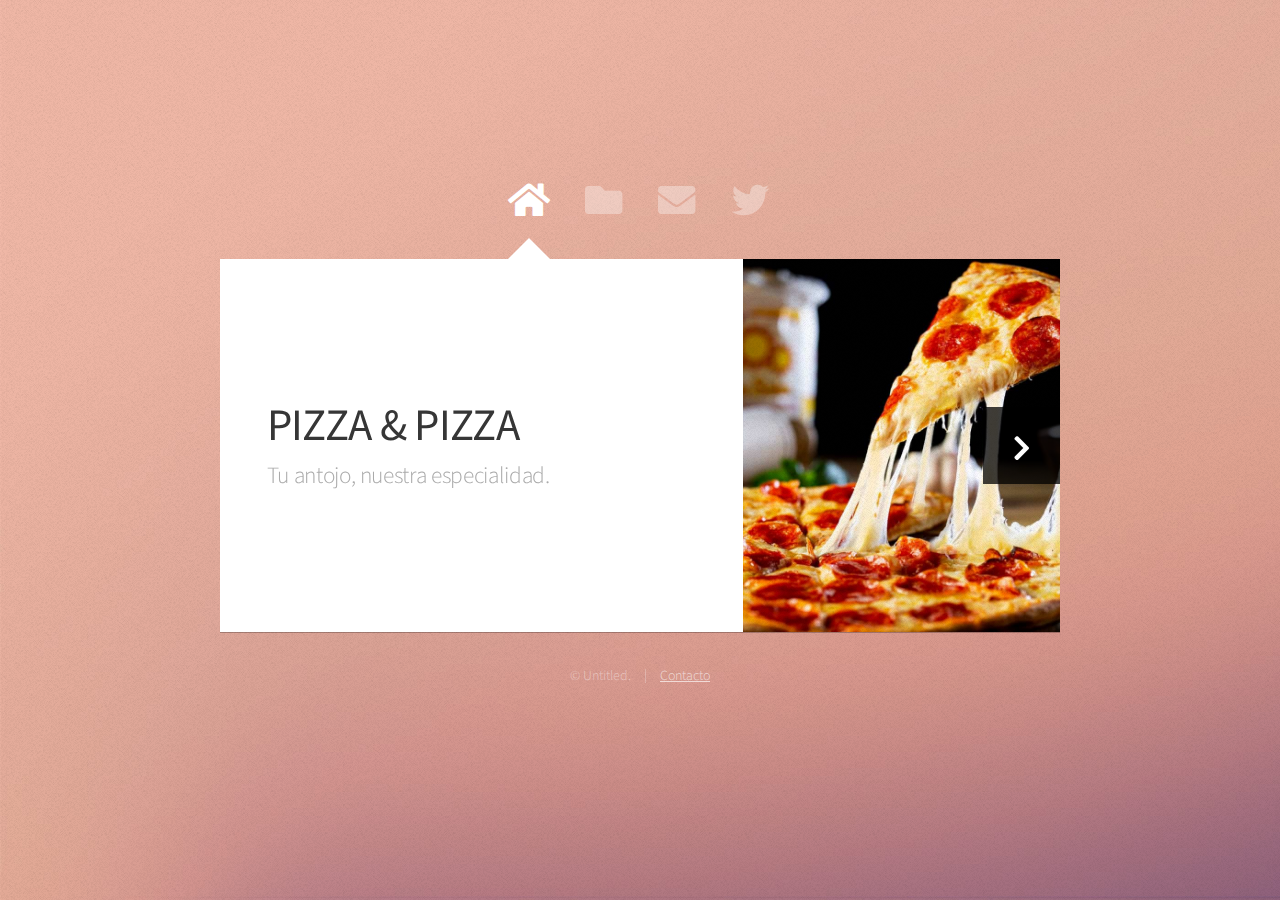
<file: index.html>
<!DOCTYPE HTML>

<html>
	<head>
		<title>Astral by HTML5 UP</title>
		<link rel="stylesheet" href="https://cdnjs.cloudflare.com/ajax/libs/font-awesome/4.7.0/css/font-awesome.css" integrity="sha512-5A8nwdMOWrSz20fDsjczgUidUBR8liPYU+WymTZP1lmY9G6Oc7HlZv156XqnsgNUzTyMefFTcsFH/tnJE/+xBg==" crossorigin="anonymous" referrerpolicy="no-referrer"/>
		<meta charset="utf-8" />
		<meta name="viewport" content="width=device-width, initial-scale=1, user-scalable=no" />
		<link rel="stylesheet" href="assets/css/main.css" />
		<noscript><link rel="stylesheet" href="assets/css/noscript.css" /></noscript>
	</head>
	<body class="is-preload">

		<!-- Wrapper-->
		<div>
			
		</div>
			<div id="wrapper">

				<!-- Nav -->
				<nav id="nav">
					<a href="#" class="icon solid fa-home"><span>inicio</span></a>
					<a href="#work" class="icon solid fa-folder"><span>Carta</span></a>
					<a href="#contact" class="icon solid fa-envelope"><span>Contacto</span></a>
					<a href="https://twitter.com" class="icon brands fa-twitter"><span>Twitter</span></a>
				</nav>

				<!-- Main -->
					<div id="main">

						<!-- Me -->
							<article id="home" class="panel intro">
								<header>
									<h1>PIZZA & PIZZA</h1>
									<p>Tu antojo, nuestra especialidad.</p>
								</header>
								<a href="#work" class="jumplink pic">
									<span class="arrow icon solid fa-chevron-right"><span>See my work</span></span>
									<img src="images/inicio.jpg" alt="" />
								</a>
							</article>

						<!-- Work -->
							<article id="work" class="panel">
								<header>
									<h2>Nuestras pizzas</h2>
								</header>
								<p>
									En este apartado podras ver todas
									las pizzas que tenemos para ofrecerte. ¿Con cual te quedas?<br>
									</a>Descarga nuestro menu<a href="menu.pdf"downloan> aqui</a>

								</p>
								<section>
									<div class="row">
										<div class="col-4 col-6-medium col-12-small">
											<a href="Ordenar-index/ordenar.html" class="image fit"><img src="images/p1.jpg" alt=""></a>
										</div>
										<div class="col-4 col-6-medium col-12-small">
											<a href="Ordenar-index/ordenar2.html" class="image fit"><img src="images/p2.jpg" alt=""></a>
										</div>
										<div class="col-4 col-6-medium col-12-small">
											<a href="Ordenar-index/ordenar3.html" class="image fit"><img src="images/p3.jpg" alt=""></a>
										</div>
										<div class="col-4 col-6-medium col-12-small" >
											<a href="Ordenar-index/ordenar4.html" class="image fit"><img src="images/p4.jpg" alt=""></a>
										</div>
										<div class="col-4 col-6-medium col-12-small">
											<a href="Ordenar-index/ordenar5.html" class="image fit"><img src="images/p5.jpg" alt=""></a>
										</div>
										<div class="col-4 col-6-medium col-12-small">
											<a href="Ordenar-index/ordenar6.html" class="image fit"><img src="images/p6.jpg" alt=""></a>
										</div>
										<div class="col-4 col-6-medium col-12-small">
											<a href="Ordenar-index/ordenar7.html" class="image fit"><img src="images/p7.jpg" alt=""></a>
										</div>
										<div class="col-4 col-6-medium col-12-small">
											<a href="Ordenar-index/ordenar8.html" class="image fit"><img src="images/p8.jpg" alt=""></a>
										</div>
										<div class="col-4 col-6-medium col-12-small">
											<a href="Ordenar-index/ordenar9.html" class="image fit"><img src="images/p9.jpg" alt=""></a>
										</div>
										<div class="col-4 col-6-medium col-12-small">
											<a href="Ordenar-index/ordenar10.html" class="image fit"><img src="images/p10.jpg" alt=""></a>
										</div>
										<div class="col-4 col-6-medium col-12-small">
											<a href="Ordenar-index/ordenar11.html" class="image fit"><img src="images/p11.jpg" alt=""></a>
										</div>
										<div class="col-4 col-6-medium col-12-small">
											<a href="Ordenar-index/ordenar12.html" class="image fit"><img src="images/p12.jpg" alt=""></a>
										</div>
									</div>
								</section>
							</article>

						<!-- Contact -->
							<article id="contact" class="panel">
								<header>
									<h2>Contactanos</h2>
								</header>
								<form action="/ordenar.html" method="post">
									<div>
										<div class="row">
											<div class="col-6 col-12-medium">
												<input type="text" name="name" placeholder="Name" required/>
											</div>
											<div class="col-6 col-12-medium">
												<input type="email" name="email" placeholder="Email" required/>
											</div>
											<div class="col-12">
												<input type="text" name="subject" placeholder="Subject" required/>
											</div>
											<div class="col-12">
												<textarea name="message" placeholder="Message" rows="6"required></textarea>
											</div>
											<div class="col-12">
												<button type="reset">ENVIAR MENSAJE</button>
											</div>
										</div>
									</div>
								</form>
							</article>

					</div>

				<!-- Footer -->
					<div id="footer">
						<ul class="copyright">
							<li>&copy; Untitled.</li><li><a href="#contact">Contacto</a></li>
						</ul>
					</div>

			</div>

		<!-- Scripts -->
			<script src="assets/js/jquery.min.js"></script>
			<script src="assets/js/browser.min.js"></script>
			<script src="assets/js/breakpoints.min.js"></script>
			<script src="assets/js/util.js"></script>
			<script src="assets/js/main.js"></script>

	</body>
</html>
</file>
<file: assets/css/noscript.css>
/*
	Astral by HTML5 UP
	html5up.net | @ajlkn
	Free for personal and commercial use under the CCA 3.0 license (html5up.net/license)
*/

/* Wrapper */

	#wrapper {
		opacity: 1 !important;
	}

/* Nav */

	#nav a {
		opacity: 1.0;
	}

		#nav a:before, #nav a:after {
			display: none;
		}

		#nav a span {
			top: 0;
			opacity: 1.0;
		}

			#nav a span:after {
				display: none;
			}

/* Main */

	#main {
		background: none;
		box-shadow: none;
	}

		#main > .panel {
			background: #ffffff;
			margin-bottom: 2em;
		}

			#main > .panel:last-child {
				margin-bottom: 0;
			}
</file>
<file: assets/css/main.css>
@import url("https://fonts.googleapis.com/css?family=Source+Sans+Pro:300,400,300italic,400italic");
@import url("fontawesome-all.min.css");

/*
	Astral by HTML5 UP
	html5up.net | @ajlkn
	Free for personal and commercial use under the CCA 3.0 license (html5up.net/license)
*/

html, body, div, span, applet, object,
iframe, h1, h2, h3, h4, h5, h6, p, blockquote,
pre, a, abbr, acronym, address, big, cite,
code, del, dfn, em, img, ins, kbd, q, s, samp,
small, strike, strong, sub, sup, tt, var, b,
u, i, center, dl, dt, dd, ol, ul, li, fieldset,
form, label, legend, table, caption, tbody,
tfoot, thead, tr, th, td, article, aside,
canvas, details, embed, figure, figcaption,
footer, header, hgroup, menu, nav, output, ruby,
section, summary, time, mark, audio, video {
	margin: 0;
	padding: 0;
	border: 0;
	font-size: 100%;
	font: inherit;
	vertical-align: baseline;}

article, aside, details, figcaption, figure,
footer, header, hgroup, menu, nav, section {
	display: block;}

body {
	line-height: 1;
}

ol, ul {
	list-style: none;
}

blockquote, q {
	quotes: none;
}

	blockquote:before, blockquote:after, q:before, q:after {
		content: '';
		content: none;
	}

table {
	border-collapse: collapse;
	border-spacing: 0;
}

body {
	-webkit-text-size-adjust: none;
}

mark {
	background-color: transparent;
	color: inherit;
}

input::-moz-focus-inner {
	border: 0;
	padding: 0;
}

input, select, textarea {
	-moz-appearance: none;
	-webkit-appearance: none;
	-ms-appearance: none;
	appearance: none;
}

/* Row */

	.row {
		display: flex;
		flex-wrap: wrap;
		box-sizing: border-box;
		align-items: stretch;
	}

		.row > * {
			box-sizing: border-box;
		}

		.row.gtr-uniform > * > :last-child {
			margin-bottom: 0;
		}

		.row.aln-left {
			justify-content: flex-start;
		}

		.row.aln-center {
			justify-content: center;
		}

		.row.aln-right {
			justify-content: flex-end;
		}

		.row.aln-top {
			align-items: flex-start;
		}

		.row.aln-middle {
			align-items: center;
		}

		.row.aln-bottom {
			align-items: flex-end;
		}

		.row > .imp {
			order: -1;
		}

		.row > .col-1 {
			width: 8.33333%;
		}

		.row > .off-1 {
			margin-left: 8.33333%;
		}

		.row > .col-2 {
			width: 16.66667%;
		}

		.row > .off-2 {
			margin-left: 16.66667%;
		}

		.row > .col-3 {
			width: 25%;
		}

		.row > .off-3 {
			margin-left: 25%;
		}

		.row > .col-4 {
			width: 33.33333%;
		}

		.row > .off-4 {
			margin-left: 33.33333%;
		}

		.row > .col-5 {
			width: 41.66667%;
		}

		.row > .off-5 {
			margin-left: 41.66667%;
		}

		.row > .col-6 {
			width: 50%;
		}

		.row > .off-6 {
			margin-left: 50%;
		}

		.row > .col-7 {
			width: 58.33333%;
		}

		.row > .off-7 {
			margin-left: 58.33333%;
		}

		.row > .col-8 {
			width: 66.66667%;
		}

		.row > .off-8 {
			margin-left: 66.66667%;
		}

		.row > .col-9 {
			width: 75%;
		}

		.row > .off-9 {
			margin-left: 75%;
		}

		.row > .col-10 {
			width: 83.33333%;
		}

		.row > .off-10 {
			margin-left: 83.33333%;
		}

		.row > .col-11 {
			width: 91.66667%;
		}

		.row > .off-11 {
			margin-left: 91.66667%;
		}

		.row > .col-12 {
			width: 100%;
		}

		.row > .off-12 {
			margin-left: 100%;
		}

		.row.gtr-0 {
			margin-top: 0em;
			margin-left: 0em;
		}

			.row.gtr-0 > * {
				padding: 0em 0 0 0em;
			}

			.row.gtr-0.gtr-uniform {
				margin-top: 0em;
			}

				.row.gtr-0.gtr-uniform > * {
					padding-top: 0em;
				}

		.row.gtr-25 {
			margin-top: -0.3125em;
			margin-left: -0.3125em;
		}

			.row.gtr-25 > * {
				padding: 0.3125em 0 0 0.3125em;
			}

			.row.gtr-25.gtr-uniform {
				margin-top: -0.3125em;
			}

				.row.gtr-25.gtr-uniform > * {
					padding-top: 0.3125em;
				}

		.row.gtr-50 {
			margin-top: -0.625em;
			margin-left: -0.625em;
		}

			.row.gtr-50 > * {
				padding: 0.625em 0 0 0.625em;
			}

			.row.gtr-50.gtr-uniform {
				margin-top: -0.625em;
			}

				.row.gtr-50.gtr-uniform > * {
					padding-top: 0.625em;
				}

		.row {
			margin-top: -1.25em;
			margin-left: -1.25em;
		}

			.row > * {
				padding: 1.25em 0 0 1.25em;
			}

			.row.gtr-uniform {
				margin-top: -1.25em;
			}

				.row.gtr-uniform > * {
					padding-top: 1.25em;
				}

		.row.gtr-150 {
			margin-top: -1.875em;
			margin-left: -1.875em;
		}

			.row.gtr-150 > * {
				padding: 1.875em 0 0 1.875em;
			}

			.row.gtr-150.gtr-uniform {
				margin-top: -1.875em;
			}

				.row.gtr-150.gtr-uniform > * {
					padding-top: 1.875em;
				}

		.row.gtr-200 {
			margin-top: -2.5em;
			margin-left: -2.5em;
		}

			.row.gtr-200 > * {
				padding: 2.5em 0 0 2.5em;
			}

			.row.gtr-200.gtr-uniform {
				margin-top: -2.5em;
			}

				.row.gtr-200.gtr-uniform > * {
					padding-top: 2.5em;
				}

		@media screen and (max-width: 1680px) {

			.row {
				display: flex;
				flex-wrap: wrap;
				box-sizing: border-box;
				align-items: stretch;
			}

				.row > * {
					box-sizing: border-box;
				}

				.row.gtr-uniform > * > :last-child {
					margin-bottom: 0;
				}

				.row.aln-left {
					justify-content: flex-start;
				}

				.row.aln-center {
					justify-content: center;
				}

				.row.aln-right {
					justify-content: flex-end;
				}

				.row.aln-top {
					align-items: flex-start;
				}

				.row.aln-middle {
					align-items: center;
				}

				.row.aln-bottom {
					align-items: flex-end;
				}

				.row > .imp-xlarge {
					order: -1;
				}

				.row > .col-1-xlarge {
					width: 8.33333%;
				}

				.row > .off-1-xlarge {
					margin-left: 8.33333%;
				}

				.row > .col-2-xlarge {
					width: 16.66667%;
				}

				.row > .off-2-xlarge {
					margin-left: 16.66667%;
				}

				.row > .col-3-xlarge {
					width: 25%;
				}

				.row > .off-3-xlarge {
					margin-left: 25%;
				}

				.row > .col-4-xlarge {
					width: 33.33333%;
				}

				.row > .off-4-xlarge {
					margin-left: 33.33333%;
				}

				.row > .col-5-xlarge {
					width: 41.66667%;
				}

				.row > .off-5-xlarge {
					margin-left: 41.66667%;
				}

				.row > .col-6-xlarge {
					width: 50%;
				}

				.row > .off-6-xlarge {
					margin-left: 50%;
				}

				.row > .col-7-xlarge {
					width: 58.33333%;
				}

				.row > .off-7-xlarge {
					margin-left: 58.33333%;
				}

				.row > .col-8-xlarge {
					width: 66.66667%;
				}

				.row > .off-8-xlarge {
					margin-left: 66.66667%;
				}

				.row > .col-9-xlarge {
					width: 75%;
				}

				.row > .off-9-xlarge {
					margin-left: 75%;
				}

				.row > .col-10-xlarge {
					width: 83.33333%;
				}

				.row > .off-10-xlarge {
					margin-left: 83.33333%;
				}

				.row > .col-11-xlarge {
					width: 91.66667%;
				}

				.row > .off-11-xlarge {
					margin-left: 91.66667%;
				}

				.row > .col-12-xlarge {
					width: 100%;
				}

				.row > .off-12-xlarge {
					margin-left: 100%;
				}

				.row.gtr-0 {
					margin-top: 0em;
					margin-left: 0em;
				}

					.row.gtr-0 > * {
						padding: 0em 0 0 0em;
					}

					.row.gtr-0.gtr-uniform {
						margin-top: 0em;
					}

						.row.gtr-0.gtr-uniform > * {
							padding-top: 0em;
						}

				.row.gtr-25 {
					margin-top: -0.3125em;
					margin-left: -0.3125em;
				}

					.row.gtr-25 > * {
						padding: 0.3125em 0 0 0.3125em;
					}

					.row.gtr-25.gtr-uniform {
						margin-top: -0.3125em;
					}

						.row.gtr-25.gtr-uniform > * {
							padding-top: 0.3125em;
						}

				.row.gtr-50 {
					margin-top: -0.625em;
					margin-left: -0.625em;
				}

					.row.gtr-50 > * {
						padding: 0.625em 0 0 0.625em;
					}

					.row.gtr-50.gtr-uniform {
						margin-top: -0.625em;
					}

						.row.gtr-50.gtr-uniform > * {
							padding-top: 0.625em;
						}

				.row {
					margin-top: -1.25em;
					margin-left: -1.25em;
				}

					.row > * {
						padding: 1.25em 0 0 1.25em;
					}

					.row.gtr-uniform {
						margin-top: -1.25em;
					}

						.row.gtr-uniform > * {
							padding-top: 1.25em;
						}

				.row.gtr-150 {
					margin-top: -1.875em;
					margin-left: -1.875em;
				}

					.row.gtr-150 > * {
						padding: 1.875em 0 0 1.875em;
					}

					.row.gtr-150.gtr-uniform {
						margin-top: -1.875em;
					}

						.row.gtr-150.gtr-uniform > * {
							padding-top: 1.875em;
						}

				.row.gtr-200 {
					margin-top: -2.5em;
					margin-left: -2.5em;
				}

					.row.gtr-200 > * {
						padding: 2.5em 0 0 2.5em;
					}

					.row.gtr-200.gtr-uniform {
						margin-top: -2.5em;
					}

						.row.gtr-200.gtr-uniform > * {
							padding-top: 2.5em;
						}

		}

		@media screen and (max-width: 1280px) {

			.row {
				display: flex;
				flex-wrap: wrap;
				box-sizing: border-box;
				align-items: stretch;
			}

				.row > * {
					box-sizing: border-box;
				}

				.row.gtr-uniform > * > :last-child {
					margin-bottom: 0;
				}

				.row.aln-left {
					justify-content: flex-start;
				}

				.row.aln-center {
					justify-content: center;
				}

				.row.aln-right {
					justify-content: flex-end;
				}

				.row.aln-top {
					align-items: flex-start;
				}

				.row.aln-middle {
					align-items: center;
				}

				.row.aln-bottom {
					align-items: flex-end;
				}

				.row > .imp-large {
					order: -1;
				}

				.row > .col-1-large {
					width: 8.33333%;
				}

				.row > .off-1-large {
					margin-left: 8.33333%;
				}

				.row > .col-2-large {
					width: 16.66667%;
				}

				.row > .off-2-large {
					margin-left: 16.66667%;
				}

				.row > .col-3-large {
					width: 25%;
				}

				.row > .off-3-large {
					margin-left: 25%;
				}

				.row > .col-4-large {
					width: 33.33333%;
				}

				.row > .off-4-large {
					margin-left: 33.33333%;
				}

				.row > .col-5-large {
					width: 41.66667%;
				}

				.row > .off-5-large {
					margin-left: 41.66667%;
				}

				.row > .col-6-large {
					width: 50%;
				}

				.row > .off-6-large {
					margin-left: 50%;
				}

				.row > .col-7-large {
					width: 58.33333%;
				}

				.row > .off-7-large {
					margin-left: 58.33333%;
				}

				.row > .col-8-large {
					width: 66.66667%;
				}

				.row > .off-8-large {
					margin-left: 66.66667%;
				}

				.row > .col-9-large {
					width: 75%;
				}

				.row > .off-9-large {
					margin-left: 75%;
				}

				.row > .col-10-large {
					width: 83.33333%;
				}

				.row > .off-10-large {
					margin-left: 83.33333%;
				}

				.row > .col-11-large {
					width: 91.66667%;
				}

				.row > .off-11-large {
					margin-left: 91.66667%;
				}

				.row > .col-12-large {
					width: 100%;
				}

				.row > .off-12-large {
					margin-left: 100%;
				}

				.row.gtr-0 {
					margin-top: 0em;
					margin-left: 0em;
				}

					.row.gtr-0 > * {
						padding: 0em 0 0 0em;
					}

					.row.gtr-0.gtr-uniform {
						margin-top: 0em;
					}

						.row.gtr-0.gtr-uniform > * {
							padding-top: 0em;
						}

				.row.gtr-25 {
					margin-top: -0.3125em;
					margin-left: -0.3125em;
				}

					.row.gtr-25 > * {
						padding: 0.3125em 0 0 0.3125em;
					}

					.row.gtr-25.gtr-uniform {
						margin-top: -0.3125em;
					}

						.row.gtr-25.gtr-uniform > * {
							padding-top: 0.3125em;
						}

				.row.gtr-50 {
					margin-top: -0.625em;
					margin-left: -0.625em;
				}

					.row.gtr-50 > * {
						padding: 0.625em 0 0 0.625em;
					}

					.row.gtr-50.gtr-uniform {
						margin-top: -0.625em;
					}

						.row.gtr-50.gtr-uniform > * {
							padding-top: 0.625em;
						}

				.row {
					margin-top: -1.25em;
					margin-left: -1.25em;
				}

					.row > * {
						padding: 1.25em 0 0 1.25em;
					}

					.row.gtr-uniform {
						margin-top: -1.25em;
					}

						.row.gtr-uniform > * {
							padding-top: 1.25em;
						}

				.row.gtr-150 {
					margin-top: -1.875em;
					margin-left: -1.875em;
				}

					.row.gtr-150 > * {
						padding: 1.875em 0 0 1.875em;
					}

					.row.gtr-150.gtr-uniform {
						margin-top: -1.875em;
					}

						.row.gtr-150.gtr-uniform > * {
							padding-top: 1.875em;
						}

				.row.gtr-200 {
					margin-top: -2.5em;
					margin-left: -2.5em;
				}

					.row.gtr-200 > * {
						padding: 2.5em 0 0 2.5em;
					}

					.row.gtr-200.gtr-uniform {
						margin-top: -2.5em;
					}

						.row.gtr-200.gtr-uniform > * {
							padding-top: 2.5em;
						}

		}

		@media screen and (max-width: 980px) {

			.row {
				display: flex;
				flex-wrap: wrap;
				box-sizing: border-box;
				align-items: stretch;
			}

				.row > * {
					box-sizing: border-box;
				}

				.row.gtr-uniform > * > :last-child {
					margin-bottom: 0;
				}

				.row.aln-left {
					justify-content: flex-start;
				}

				.row.aln-center {
					justify-content: center;
				}

				.row.aln-right {
					justify-content: flex-end;
				}

				.row.aln-top {
					align-items: flex-start;
				}

				.row.aln-middle {
					align-items: center;
				}

				.row.aln-bottom {
					align-items: flex-end;
				}

				.row > .imp-medium {
					order: -1;
				}

				.row > .col-1-medium {
					width: 8.33333%;
				}

				.row > .off-1-medium {
					margin-left: 8.33333%;
				}

				.row > .col-2-medium {
					width: 16.66667%;
				}

				.row > .off-2-medium {
					margin-left: 16.66667%;
				}

				.row > .col-3-medium {
					width: 25%;
				}

				.row > .off-3-medium {
					margin-left: 25%;
				}

				.row > .col-4-medium {
					width: 33.33333%;
				}

				.row > .off-4-medium {
					margin-left: 33.33333%;
				}

				.row > .col-5-medium {
					width: 41.66667%;
				}

				.row > .off-5-medium {
					margin-left: 41.66667%;
				}

				.row > .col-6-medium {
					width: 50%;
				}

				.row > .off-6-medium {
					margin-left: 50%;
				}

				.row > .col-7-medium {
					width: 58.33333%;
				}

				.row > .off-7-medium {
					margin-left: 58.33333%;
				}

				.row > .col-8-medium {
					width: 66.66667%;
				}

				.row > .off-8-medium {
					margin-left: 66.66667%;
				}

				.row > .col-9-medium {
					width: 75%;
				}

				.row > .off-9-medium {
					margin-left: 75%;
				}

				.row > .col-10-medium {
					width: 83.33333%;
				}

				.row > .off-10-medium {
					margin-left: 83.33333%;
				}

				.row > .col-11-medium {
					width: 91.66667%;
				}

				.row > .off-11-medium {
					margin-left: 91.66667%;
				}

				.row > .col-12-medium {
					width: 100%;
				}

				.row > .off-12-medium {
					margin-left: 100%;
				}

				.row.gtr-0 {
					margin-top: 0em;
					margin-left: 0em;
				}

					.row.gtr-0 > * {
						padding: 0em 0 0 0em;
					}

					.row.gtr-0.gtr-uniform {
						margin-top: 0em;
					}

						.row.gtr-0.gtr-uniform > * {
							padding-top: 0em;
						}

				.row.gtr-25 {
					margin-top: -0.3125em;
					margin-left: -0.3125em;
				}

					.row.gtr-25 > * {
						padding: 0.3125em 0 0 0.3125em;
					}

					.row.gtr-25.gtr-uniform {
						margin-top: -0.3125em;
					}

						.row.gtr-25.gtr-uniform > * {
							padding-top: 0.3125em;
						}

				.row.gtr-50 {
					margin-top: -0.625em;
					margin-left: -0.625em;
				}

					.row.gtr-50 > * {
						padding: 0.625em 0 0 0.625em;
					}

					.row.gtr-50.gtr-uniform {
						margin-top: -0.625em;
					}

						.row.gtr-50.gtr-uniform > * {
							padding-top: 0.625em;
						}

				.row {
					margin-top: -1.25em;
					margin-left: -1.25em;
				}

					.row > * {
						padding: 1.25em 0 0 1.25em;
					}

					.row.gtr-uniform {
						margin-top: -1.25em;
					}

						.row.gtr-uniform > * {
							padding-top: 1.25em;
						}

				.row.gtr-150 {
					margin-top: -1.875em;
					margin-left: -1.875em;
				}

					.row.gtr-150 > * {
						padding: 1.875em 0 0 1.875em;
					}

					.row.gtr-150.gtr-uniform {
						margin-top: -1.875em;
					}

						.row.gtr-150.gtr-uniform > * {
							padding-top: 1.875em;
						}

				.row.gtr-200 {
					margin-top: -2.5em;
					margin-left: -2.5em;
				}

					.row.gtr-200 > * {
						padding: 2.5em 0 0 2.5em;
					}

					.row.gtr-200.gtr-uniform {
						margin-top: -2.5em;
					}

						.row.gtr-200.gtr-uniform > * {
							padding-top: 2.5em;
						}

		}

		@media screen and (max-width: 736px) {

			.row {
				display: flex;
				flex-wrap: wrap;
				box-sizing: border-box;
				align-items: stretch;
			}

				.row > * {
					box-sizing: border-box;
				}

				.row.gtr-uniform > * > :last-child {
					margin-bottom: 0;
				}

				.row.aln-left {
					justify-content: flex-start;
				}

				.row.aln-center {
					justify-content: center;
				}

				.row.aln-right {
					justify-content: flex-end;
				}

				.row.aln-top {
					align-items: flex-start;
				}

				.row.aln-middle {
					align-items: center;
				}

				.row.aln-bottom {
					align-items: flex-end;
				}

				.row > .imp-small {
					order: -1;
				}

				.row > .col-1-small {
					width: 8.33333%;
				}

				.row > .off-1-small {
					margin-left: 8.33333%;
				}

				.row > .col-2-small {
					width: 16.66667%;
				}

				.row > .off-2-small {
					margin-left: 16.66667%;
				}

				.row > .col-3-small {
					width: 25%;
				}

				.row > .off-3-small {
					margin-left: 25%;
				}

				.row > .col-4-small {
					width: 33.33333%;
				}

				.row > .off-4-small {
					margin-left: 33.33333%;
				}

				.row > .col-5-small {
					width: 41.66667%;
				}

				.row > .off-5-small {
					margin-left: 41.66667%;
				}

				.row > .col-6-small {
					width: 50%;
				}

				.row > .off-6-small {
					margin-left: 50%;
				}

				.row > .col-7-small {
					width: 58.33333%;
				}

				.row > .off-7-small {
					margin-left: 58.33333%;
				}

				.row > .col-8-small {
					width: 66.66667%;
				}

				.row > .off-8-small {
					margin-left: 66.66667%;
				}

				.row > .col-9-small {
					width: 75%;
				}

				.row > .off-9-small {
					margin-left: 75%;
				}

				.row > .col-10-small {
					width: 83.33333%;
				}

				.row > .off-10-small {
					margin-left: 83.33333%;
				}

				.row > .col-11-small {
					width: 91.66667%;
				}

				.row > .off-11-small {
					margin-left: 91.66667%;
				}

				.row > .col-12-small {
					width: 100%;
				}

				.row > .off-12-small {
					margin-left: 100%;
				}

				.row.gtr-0 {
					margin-top: 0em;
					margin-left: 0em;
				}

					.row.gtr-0 > * {
						padding: 0em 0 0 0em;
					}

					.row.gtr-0.gtr-uniform {
						margin-top: 0em;
					}

						.row.gtr-0.gtr-uniform > * {
							padding-top: 0em;
						}

				.row.gtr-25 {
					margin-top: -0.3125em;
					margin-left: -0.3125em;
				}

					.row.gtr-25 > * {
						padding: 0.3125em 0 0 0.3125em;
					}

					.row.gtr-25.gtr-uniform {
						margin-top: -0.3125em;
					}

						.row.gtr-25.gtr-uniform > * {
							padding-top: 0.3125em;
						}

				.row.gtr-50 {
					margin-top: -0.625em;
					margin-left: -0.625em;
				}

					.row.gtr-50 > * {
						padding: 0.625em 0 0 0.625em;
					}

					.row.gtr-50.gtr-uniform {
						margin-top: -0.625em;
					}

						.row.gtr-50.gtr-uniform > * {
							padding-top: 0.625em;
						}

				.row {
					margin-top: -1.25em;
					margin-left: -1.25em;
				}

					.row > * {
						padding: 1.25em 0 0 1.25em;
					}

					.row.gtr-uniform {
						margin-top: -1.25em;
					}

						.row.gtr-uniform > * {
							padding-top: 1.25em;
						}

				.row.gtr-150 {
					margin-top: -1.875em;
					margin-left: -1.875em;
				}

					.row.gtr-150 > * {
						padding: 1.875em 0 0 1.875em;
					}

					.row.gtr-150.gtr-uniform {
						margin-top: -1.875em;
					}

						.row.gtr-150.gtr-uniform > * {
							padding-top: 1.875em;
						}

				.row.gtr-200 {
					margin-top: -2.5em;
					margin-left: -2.5em;
				}

					.row.gtr-200 > * {
						padding: 2.5em 0 0 2.5em;
					}

					.row.gtr-200.gtr-uniform {
						margin-top: -2.5em;
					}

						.row.gtr-200.gtr-uniform > * {
							padding-top: 2.5em;
						}

		}

/* Basic */

	html {
		box-sizing: border-box;
	}

	*, *:before, *:after {
		box-sizing: inherit;
	}

	body {
		background-image: url("images/overlay.png"), url("images/bg.jpg");
		background-repeat: repeat, no-repeat;
		background-size: auto, 100% 100%;
		background-attachment: fixed;
		overflow-y: scroll;
	}

		body.is-preload *, body.is-preload *:before, body.is-preload *:after {
			-moz-animation: none !important;
			-webkit-animation: none !important;
			-ms-animation: none !important;
			animation: none !important;
			-moz-transition: none !important;
			-webkit-transition: none !important;
			-ms-transition: none !important;
			transition: none !important;
		}

	body, input, textarea, select {
		font-family: 'Source Sans Pro', sans-serif;
		font-weight: 300;
		color: #777777;
		font-size: 20pt;
		line-height: 1.75em;
	}

		@media screen and (max-width: 1680px) {

			body, input, textarea, select {
				font-size: 15pt;
			}

		}

		@media screen and (max-width: 1280px) {

			body, input, textarea, select {
				font-size: 14pt;
			}

		}

		@media screen and (max-width: 736px) {

			body, input, textarea, select {
				font-size: 12pt;
			}

		}

		@media screen and (max-width: 360px) {

			body, input, textarea, select {
				font-size: 11pt;
			}

		}

	strong, b, h1, h2, h3, h4, h5, h6 {
		font-weight: 400;
		color: #363636;
	}

	h1 {
		font-size: 2.4em;
		letter-spacing: -0.015em;
	}

	h2 {
		font-size: 1.8em;
		letter-spacing: -0.015em;
	}

	h3, h4, h5, h6 {
		font-size: 1.25em;
		letter-spacing: -0.015em;
	}

	@media screen and (max-width: 736px) {

		h1 {
			font-size: 1.75em;
		}

		h2 {
			font-size: 1.375em;
		}

		h3, h4, h5, h6 {
			font-size: 1em;
		}

	}

	blockquote {
		border-left: solid 0.5em #ddd;
		padding: 1em 0 1em 2em;
		font-style: italic;
	}

	em, i {
		font-style: italic;
	}

	hr {
		border: 0;
		border-top: solid 1px #ddd;
		padding: 1.5em 0 0 0;
		margin: 1.75em 0 0 0;
	}

	sub {
		position: relative;
		top: 0.5em;
		font-size: 0.8em;
	}

	sup {
		position: relative;
		top: -0.5em;
		font-size: 0.8em;
	}

	br.clear {
		clear: both;
	}

	p, ul, ol, dl, table, blockquote, form {
		margin-bottom: 2em;
	}

/* Table */

	table {
		width: 100%;
	}

		table.default tbody tr {
			border-bottom: solid 1px #f4f4f4;
		}

		table.default td {
			padding: 0.5em 1em 0.5em 1em;
		}

		table.default th {
			text-align: left;
			font-weight: 400;
			padding: 0.5em 1em 0.5em 1em;
		}

		table.default thead {
			border-bottom: solid 2px #f4f4f4;
		}

/* Form */

	form label {
		display: block;
		font-weight: 400;
		color: #363636;
		margin: 0 0 1em 0;
	}

	form input[type="text"],
	form input[type="email"],
	form input[type="password"],
	form select,
	form textarea {
		-webkit-appearance: none;
		border: 0;
		background: #f4f4f4;
		padding: 0.75em;
		width: 100%;
		-moz-transition: background-color .25s ease-in-out;
		-webkit-transition: background-color .25s ease-in-out;
		-ms-transition: background-color .25s ease-in-out;
		transition: background-color .25s ease-in-out;
	}

		form input[type="text"]:focus,
		form input[type="email"]:focus,
		form input[type="password"]:focus,
		form select:focus,
		form textarea:focus {
			background: #f8f8f8;
		}

	form input[type="text"],
	form input[type="email"],
	form input[type="password"],
	form select {
		line-height: 1.35em;
	}

	form ::-webkit-input-placeholder {
		color: #999;
	}

	form :-moz-placeholder {
		color: #999;
	}

	form ::-moz-placeholder {
		color: #999;
	}

	form :-ms-input-placeholder {
		color: #999;
	}

/* Section/Article */

	section, article {
		margin-bottom: 3em;
	}

		section > :last-child, section:last-child, article > :last-child, article:last-child {
			margin-bottom: 0;
		}

	header {
		margin: 0 0 1.5em 0;
	}

		header > p {
			margin: 0.5em 0 0 0;
			color: #aaa;
		}

		@media screen and (max-width: 736px) {

			header {
				margin: 0 0 1em 0;
			}

		}

/* Image */

	.image {
		display: inline-block;
	}

		.image img {
			display: block;
			width: 100%;
		}

		.image.fit {
			display: block;
			width: 100%;
		}

		.image.featured {
			display: block;
			width: 100%;
			margin: 0 0 2em 0;
		}

		.image.left {
			float: left;
			margin: 0 2em 2em 0;
		}

		.image.centered {
			display: block;
			margin: 0 0 2em 0;
		}

			.image.centered img {
				margin: 0 auto;
				width: auto;
			}

/* Button */

	input[type="button"],
	input[type="submit"],
	input[type="reset"],
	button,
	.button {
		-moz-transition: background-color .25s ease-in-out;
		-webkit-transition: background-color .25s ease-in-out;
		-ms-transition: background-color .25s ease-in-out;
		transition: background-color .25s ease-in-out;
		-webkit-appearance: none;
		display: inline-block;
		background-color: #222222;
		color: #ffffff;
		border: 0;
		cursor: pointer;
		outline: 0;
		padding: 0.7em 1.5em 0.7em 1.5em;
	}

		input[type="button"]:hover,
		input[type="submit"]:hover,
		input[type="reset"]:hover,
		button:hover,
		.button:hover {
			background-color: #333333;
		}

		input[type="button"]:active,
		input[type="submit"]:active,
		input[type="reset"]:active,
		button:active,
		.button:active {
			background-color: #444444;
		}

		input[type="button"].alt,
		input[type="submit"].alt,
		input[type="reset"].alt,
		button.alt,
		.button.alt {
			background-color: #777777;
		}

			input[type="button"].alt:hover,
			input[type="submit"].alt:hover,
			input[type="reset"].alt:hover,
			button.alt:hover,
			.button.alt:hover {
				background-color: #888888;
			}

			input[type="button"].alt:active,
			input[type="submit"].alt:active,
			input[type="reset"].alt:active,
			button.alt:active,
			.button.alt:active {
				background-color: #999999;
			}

		input[type="button"].small,
		input[type="submit"].small,
		input[type="reset"].small,
		button.small,
		.button.small {
			font-size: 0.75em;
		}

		input[type="button"].large,
		input[type="submit"].large,
		input[type="reset"].large,
		button.large,
		.button.large {
			font-size: 1.25em;
			padding: 0.5em 1.25em 0.5em 1.25em;
		}

		input[type="button"].xlarge,
		input[type="submit"].xlarge,
		input[type="reset"].xlarge,
		button.xlarge,
		.button.xlarge {
			font-size: 1.5em;
			padding: 0.5em 1.25em 0.5em 1.25em;
		}

		@media screen and (max-width: 736px) {

			input[type="button"],
			input[type="submit"],
			input[type="reset"],
			button,
			.button {
				width: 100%;
			}

		}

/* List */

	ul {
		list-style: disc;
		padding-left: 1em;
	}

		ul li {
			padding-left: 0.5em;
		}

	ol {
		list-style: decimal;
		padding-left: 1.25em;
	}

		ol li {
			padding-left: 0.25em;
		}

/* Actions */

	ul.actions {
		list-style: none;
		padding-left: 0;
	}

		ul.actions li {
			display: inline-block;
			padding-left: 0;
			margin: 0 0 0 0.5em;
		}

			ul.actions li:first-child {
				margin-left: 0;
			}

		@media screen and (max-width: 736px) {

			ul.actions li {
				display: block;
				margin: 0.75em 0 0 0;
			}

				ul.actions li:first-child {
					margin-top: 0;
				}

		}

/* Icons */

	.icon {
		text-decoration: none;
		position: relative;
		text-decoration: none;
	}

		.icon:before {
			-moz-osx-font-smoothing: grayscale;
			-webkit-font-smoothing: antialiased;
			display: inline-block;
			font-style: normal;
			font-variant: normal;
			text-rendering: auto;
			line-height: 1;
			text-transform: none !important;
			font-family: 'Font Awesome 5 Free';
			font-weight: 400;
		}

		.icon.solid:before {
			font-weight: 900;
		}

		.icon.brands:before {
			font-family: 'Font Awesome 5 Brands';
		}

		.icon:before {
			line-height: inherit;
		}

		.icon > .label {
			display: none;
		}

/* Nav */

	#nav {
		text-align: center;
		height: 4.25em;
		cursor: default;
	}

		#nav a {
			position: relative;
			display: inline-block;
			color: #ffffff;
			width: 1em;
			height: 1em;
			line-height: 0.9em;
			font-size: 2.5em;
			margin: 0 0.25em 0 0.25em;
			opacity: 0.35;
			outline: 0;
			-moz-transition: opacity .25s ease-in-out;
			-webkit-transition: opacity .25s ease-in-out;
			-ms-transition: opacity .25s ease-in-out;
			transition: opacity .25s ease-in-out;
		}

			#nav a.icon:before {
				padding-right: 0;
			}

			#nav a:before {
				font-size: 0.8em;
			}

			#nav a:after {
				content: '';
				display: block;
				position: absolute;
				left: 50%;
				bottom: -0.75em;
				margin-left: -0.5em;
				border-bottom: solid 0em #ffffff;
				border-left: solid 0.5em transparent;
				border-right: solid 0.5em transparent;
				-moz-transition: border-bottom-width .25s ease-in-out;
				-webkit-transition: border-bottom-width .25s ease-in-out;
				-ms-transition: border-bottom-width .25s ease-in-out;
				transition: border-bottom-width .25s ease-in-out;
			}

			#nav a span {
				display: block;
				position: absolute;
				background: #222222;
				color: #ffffff;
				top: -2.75em;
				font-size: 0.3em;
				height: 2.25em;
				line-height: 2.25em;
				left: 50%;
				opacity: 0;
				-moz-transition: opacity .25s ease-in-out;
				-webkit-transition: opacity .25s ease-in-out;
				-ms-transition: opacity .25s ease-in-out;
				transition: opacity .25s ease-in-out;
				width: 5.5em;
				margin-left: -2.75em;
			}

				#nav a span:after {
					content: '';
					display: block;
					position: absolute;
					bottom: -0.4em;
					left: 50%;
					margin-left: -0.6em;
					border-top: solid 0.6em #222222;
					border-left: solid 0.6em transparent;
					border-right: solid 0.6em transparent;
				}

			#nav a:hover {
				opacity: 1.0;
			}

				#nav a:hover span {
					opacity: 1.0;
				}

			#nav a.active {
				opacity: 1.0;
			}

				#nav a.active:after {
					border-bottom-width: 0.5em;
				}

		@media screen and (max-width: 980px) {

			#nav a span {
				display: none;
			}

		}

/* Wrapper */

	#wrapper {
		width: 45em;
		margin: 0 auto;
		min-height: 100vh;
		max-width: 100%;
		padding: 4em 0;
		display: -moz-flex;
		display: -webkit-flex;
		display: -ms-flex;
		display: flex;
		-moz-flex-direction: column;
		-webkit-flex-direction: column;
		-ms-flex-direction: column;
		flex-direction: column;
		-moz-align-items: center;
		-webkit-align-items: center;
		-ms-align-items: center;
		align-items: center;
		-moz-justify-content: center;
		-webkit-justify-content: center;
		-ms-justify-content: center;
		justify-content: center;
		-moz-transition: opacity 1s ease-in-out;
		-webkit-transition: opacity 1s ease-in-out;
		-ms-transition: opacity 1s ease-in-out;
		transition: opacity 1s ease-in-out;
	}

		body.is-preload #wrapper {
			opacity: 0;
		}

		@media screen and (max-width: 1280px) {

			#wrapper {
				padding: 3em 0;
				max-width: calc(100% - 6em);
			}

		}

		@media screen and (max-width: 980px) {

			#wrapper {
				padding: 1.5em 0;
				max-width: calc(100% - 8em);
			}

		}

		@media screen and (max-width: 736px) {

			#wrapper {
				padding: 1em 0;
				max-width: calc(100% - 2em);
			}

		}

		@media screen and (max-width: 360px) {

			#wrapper {
				padding: 1em 0;
				max-width: 100%;
			}

		}

/* Main */

	#main {
		position: relative;
		overflow: hidden;
		width: 100%;
		background: #ffffff;
		box-shadow: 0px 1px 0px 0px rgba(0, 0, 0, 0.25);
		-moz-transition: min-height 0.5s ease-in-out, max-height 0.5s ease-in-out;
		-webkit-transition: min-height 0.5s ease-in-out, max-height 0.5s ease-in-out;
		-ms-transition: min-height 0.5s ease-in-out, max-height 0.5s ease-in-out;
		transition: min-height 0.5s ease-in-out, max-height 0.5s ease-in-out;
	}

		#main > .panel {
			-moz-transition: opacity 0.25s ease-in-out;
			-webkit-transition: opacity 0.25s ease-in-out;
			-ms-transition: opacity 0.25s ease-in-out;
			transition: opacity 0.25s ease-in-out;
			margin-bottom: 0;
			position: relative;
			padding: 3.5em 2.5em 2.5em 2.5em;
			width: 100%;
		}

			#main > .panel.inactive {
				opacity: 0;
			}

			@media screen and (max-width: 736px) {

				#main > .panel {
					padding: 2em 1.5em 1.5em 1.5em;
				}

			}

			#main > .panel.intro {
				padding: 0;
				height: 20em;
				display: -moz-flex;
				display: -webkit-flex;
				display: -ms-flex;
				display: flex;
				-moz-flex-direction: row;
				-webkit-flex-direction: row;
				-ms-flex-direction: row;
				flex-direction: row;
				-moz-align-items: center;
				-webkit-align-items: center;
				-ms-align-items: center;
				align-items: center;
			}

				#main > .panel.intro .pic {
					text-decoration: none;
					position: relative;
					-moz-flex-grow: 0;
					-webkit-flex-grow: 0;
					-ms-flex-grow: 0;
					flex-grow: 0;
					-moz-flex-shrink: 0;
					-webkit-flex-shrink: 0;
					-ms-flex-shrink: 0;
					flex-shrink: 0;
					width: 17em;
					height: 100%;
				}

					#main > .panel.intro .pic:before {
						content: '';
						position: absolute;
						top: 0;
						left: 0;
						background: url("images/overlay.png");
						width: 100%;
						height: 100%;
						z-index: 1;
					}

					#main > .panel.intro .pic img {
						position: relative;
						display: block;
						position: absolute;
						top: 0;
						left: 0;
						width: 100%;
						height: 100%;
						-moz-object-fit: cover;
						-webkit-object-fit: cover;
						-ms-object-fit: cover;
						object-fit: cover;
						-moz-object-position: center;
						-webkit-object-position: center;
						-ms-object-position: center;
						object-position: center;
					}

					#main > .panel.intro .pic .arrow {
						display: block;
						position: absolute;
						right: 0;
						top: 50%;
						margin-top: -1.375em;
						width: 2.75em;
						height: 2.75em;
						background: #000;
						background: rgba(0, 0, 0, 0.75);
						color: #ffffff;
						text-align: center;
						line-height: 2.75em;
						font-size: 1.5em;
						z-index: 1;
						-moz-transition: width .15s ease-in-out, padding-right .15s ease-in-out;
						-webkit-transition: width .15s ease-in-out, padding-right .15s ease-in-out;
						-ms-transition: width .15s ease-in-out, padding-right .15s ease-in-out;
						transition: width .15s ease-in-out, padding-right .15s ease-in-out;
					}

						#main > .panel.intro .pic .arrow:before {
							position: relative;
							padding-right: 0;
							top: 0.125em;
						}

						#main > .panel.intro .pic .arrow span {
							display: block;
							text-indent: -9999px;
						}

					#main > .panel.intro .pic:hover .arrow {
						width: 3em;
						padding-right: 0.25em;
					}

				#main > .panel.intro header {
					-moz-flex-grow: 1;
					-webkit-flex-grow: 1;
					-ms-flex-grow: 1;
					flex-grow: 1;
					-moz-flex-shrink: 1;
					-webkit-flex-shrink: 1;
					-ms-flex-shrink: 1;
					flex-shrink: 1;
					padding: 3.5em 2.5em;
					margin-bottom: 0;
					width: 100%;
				}

					#main > .panel.intro header h1 {
						line-height: 1.25em;
						margin-bottom: 0;
					}

					#main > .panel.intro header p {
						letter-spacing: -0.015em;
						font-size: 1.25em;
						margin: 0.25em 0 0 0;
					}

				@media screen and (max-width: 980px) {

					#main > .panel.intro {
						-moz-flex-direction: column;
						-webkit-flex-direction: column;
						-ms-flex-direction: column;
						flex-direction: column;
						height: auto;
					}

						#main > .panel.intro .pic {
							height: 25em;
							width: 100%;
						}

						#main > .panel.intro header {
							padding: 4em;
							text-align: center;
						}

				}

				@media screen and (max-width: 736px) {

					#main > .panel.intro .pic {
						height: 20em;
					}

					#main > .panel.intro header {
						padding: 2.75em 2em 2.5em 2em;
					}

						#main > .panel.intro header p {
							font-size: 1em;
							margin: 0.25em 0 0 0;
						}

				}

/* Footer */

	#footer {
		color: rgba(255, 255, 255, 0.45);
		text-align: center;
		padding: 2em 0 0 0;
		font-size: 0.75em;
	}

		#footer a {
			color: #ddd;
			color: rgba(255, 255, 255, 0.65);
			-moz-transition: color .25s ease-in-out;
			-webkit-transition: color .25s ease-in-out;
			-ms-transition: color .25s ease-in-out;
			transition: color .25s ease-in-out;
		}

			#footer a:hover {
				color: white;
			}

		#footer .copyright {
			list-style: none;
			padding-left: 0;
		}

			#footer .copyright li {
				display: inline-block;
				padding-left: 1em;
				margin-left: 1em;
				border-left: solid 1px rgba(255, 255, 255, 0.25);
				line-height: 1;
			}

				#footer .copyright li:first-child {
					padding-left: 0;
					margin-left: 0;
					border-left: 0;
				}

		@media screen and (max-width: 736px) {

			#footer .copyright li {
				padding-left: 0.5em;
				margin-left: 0.5em;
			}

		}
#enviar{
	color: white;
	text-decoration: none;
}
</file>
